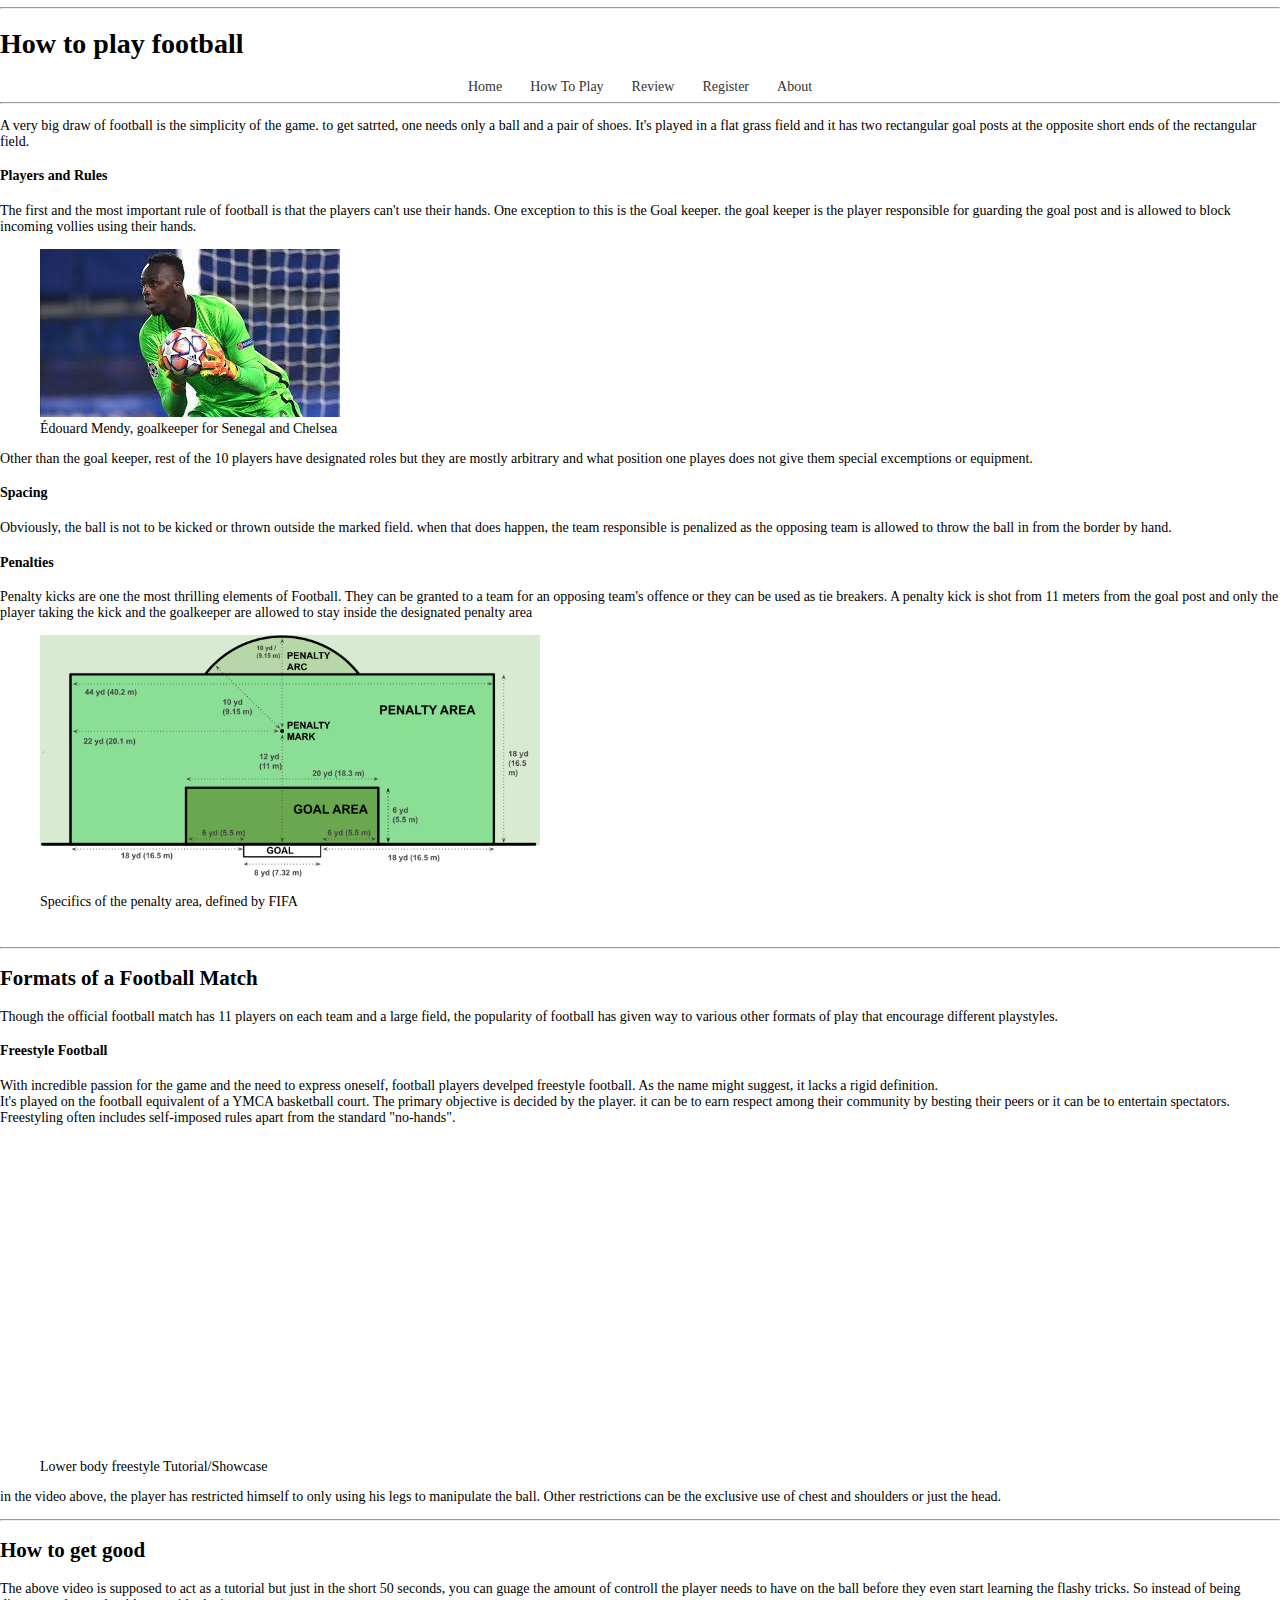
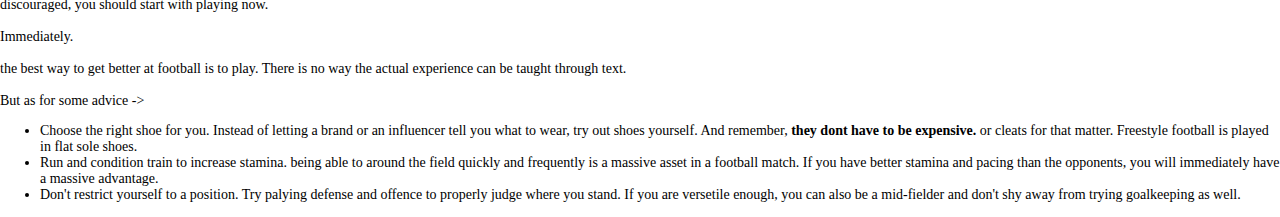
<file: info.html>
<!DOCTYPE html>
<html lang="en">
<head>
    <link rel="stylesheet" href="mobile_viewing.css">
    <meta charset="UTF-8">
    <link rel="stylesheet" href="styling.css">
    <meta http-equiv="X-UA-Compatible" content="IE=edge">
    <meta name="viewport" content="width=device-width, initial-scale=1.0">
    <title>Football Primer</title>
</head>
<body>
    <hr>
    <h1>How to play football</h1>
    <nav>
        <ul>
          <li><a href="index.html">Home</a></li>
          <li><a href="info.html">How To Play</a></li>
          <li><a href="review.html">Review</a></li>
          <li><a href="index.html">Register</a></li>
          <li><a href="about.html">About</a></li>
        </ul>
    </nav>
    <hr>
    <p>
        A very big draw of football is the simplicity of the game. to get satrted, one needs only a ball and a pair of shoes. It's played in a flat grass field and it has two rectangular goal posts at the opposite short ends of the rectangular field. 
    </p>
    <h4>Players and Rules</h4>
    <p>
        The first and the most important rule of football is that the players can't use their hands. One exception to this is the Goal keeper. the goal keeper is the player responsible for guarding the goal post and is allowed to block incoming vollies using their hands. 
    </p>
    <figure>
        <img src="IMAGES/Goalie.jpg" alt="keeper">
        <figcaption>Édouard Mendy, goalkeeper for Senegal and Chelsea</figcaption>
    </figure>
    <p>
        Other than the goal keeper, rest of the 10 players have designated roles but they are mostly arbitrary and what position one playes does not give them special excemptions or equipment.
    </p>
    <h4>Spacing</h4>
    <p>
        Obviously, the ball is not to be kicked or thrown outside the marked field. when that does happen, the team responsible is penalized as the opposing team is allowed to throw the ball in from the border by hand.
    </p>
    <h4>Penalties</h4>
    <p>
        Penalty kicks are one the most thrilling elements of Football. They can be granted to a team for an opposing team's offence or they can be used as tie breakers. A penalty kick is shot from 11 meters from the goal post and only the player taking the kick and the goalkeeper are allowed to stay inside the designated penalty area   
    </p>
    <figure>
        <img src="IMAGES/Penalties.webp" alt="areaMariking" width="500">
        <figcaption>Specifics of the penalty area, defined by FIFA</figcaption>
    </figure>
    <br>
    <hr>
    <h2>Formats of a Football Match</h2>
    <p>
        Though the official football match has 11 players on each team and a large field, the popularity of football has given way to various other formats of play that encourage different playstyles. 
    </p>
    <h4>Freestyle Football</h4>
    <p>
        With incredible passion for the game and the need to express oneself, football players develped freestyle football. As the name might suggest, it lacks a rigid definition. 
        <br>
        It's played on the football equivalent of a YMCA basketball court. The primary objective is decided by the player. it can be to earn respect among their community by besting their peers or it can be to entertain spectators.
        <br>
        Freestyling often includes self-imposed rules apart from the standard "no-hands". 
    </p>
    <figure>
        <iframe width="560" height="315" src="https://www.youtube.com/embed/Y_aH6yp50fA" title="YouTube video player" frameborder="0" allow="accelerometer; autoplay; clipboard-write; encrypted-media; gyroscope; picture-in-picture; web-share" allowfullscreen></iframe>
        <figcaption>Lower body freestyle Tutorial/Showcase</figcaption>
    </figure>
    <p>
        in the video above, the player has restricted himself to only using his legs to manipulate the ball. Other restrictions can be the exclusive use of chest and shoulders or just the head. 
    </p>
    <hr>
    <h2>How to get good</h2>
    <p>The above video is supposed to act as a tutorial but just in the short 50 seconds, you can guage the amount of controll the player needs to have on the ball before they even start learning the flashy tricks. So instead of being discouraged, you should start with playing now. <br><br> Immediately.
    <br>
    <br>
    the best way to get better at football is to play. There is no way the actual experience can be taught through text. <br><br> But as for some advice -> 
        <ul>
            <li>Choose the right shoe for you. Instead of letting a brand or an influencer tell you what to wear, try out shoes yourself. And remember, <b>they dont have to be expensive.</b> or cleats for that matter. Freestyle football is played in flat sole shoes.</li>
            <li>Run and condition train to increase stamina. being able to around the field quickly and frequently is a massive asset in a football match. If you have better stamina and pacing than the opponents, you will immediately have a massive advantage.</li>
            <li>Don't restrict yourself to a position. Try palying defense and offence to properly judge where you stand. If you are versetile enough, you can also be a mid-fielder and don't shy away from trying goalkeeping as well.</li>
            
        </ul>
    </p>
</body>
</html>
</file>
<file: mobile_viewing.css>
html {
    font-size: 14px;
  }
  
  body {
    padding: 0;
    margin: 0;
  }
  
  img {
    max-width: 100%;
  }
  
  
  nav {
    display: flex;
    flex-wrap: wrap;
    justify-content: center;
  }
  
  nav li {
    margin: 10px;
  }
  
  
  form {
    display: flex;
    flex-direction: column;
    align-items: center;
    justify-content: center;
    margin: 20px;
  }
  
  form label, form input, form button {
    width: 100%;
    max-width: 300px;
    margin: 10px;
  }
  
  form button {
    max-width: 200px;
    margin: 20px;
  }
</file>
<file: styling.css>
nav ul {
    list-style: none;
    margin: 0;
    padding: 0;
    display: flex; 
  }
  
  nav li {
    margin: 0 1em;
  }
  
  nav a {
    text-decoration: none;
    color: #333;
  }
</file>
